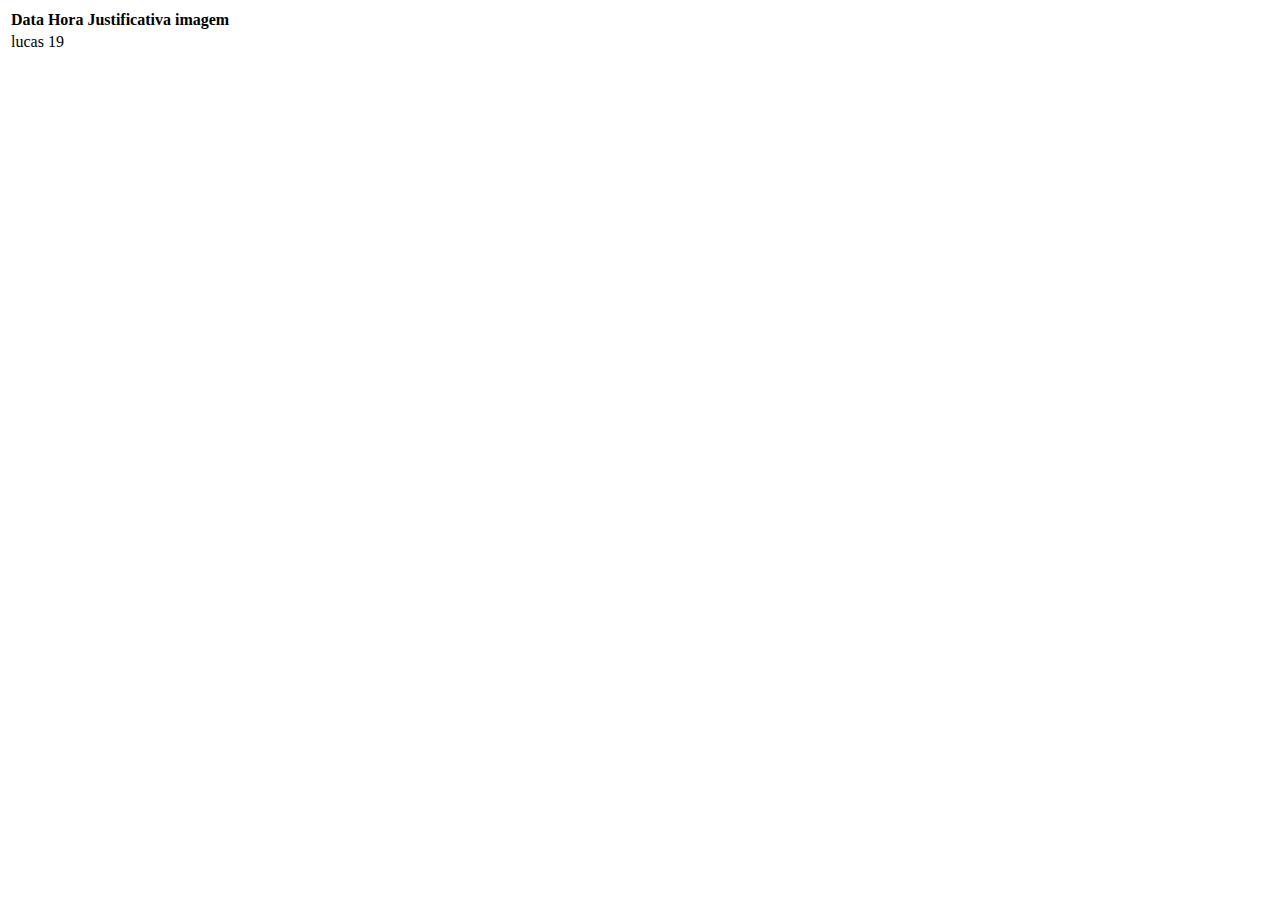
<file: historico.html>
<!DOCTYPE html>
<html lang="en">
<head>
    <meta charset="UTF-8">
    <meta name="viewport" content="width=device-width, initial-scale=1.0">
    <title>Document</title>
    <link rel="stylesheet" href="index.html">
</head>
<body>
    <table>
        <tr>
            <th>Data</th>
            <th>Hora</th>
            <th>Justificativa</th>
            <th>imagem</th>

        </tr>
        <tr>
            <td>lucas</td>
            <td>19</td>
        </tr>
    </table>
</body>
</html>
</file>
